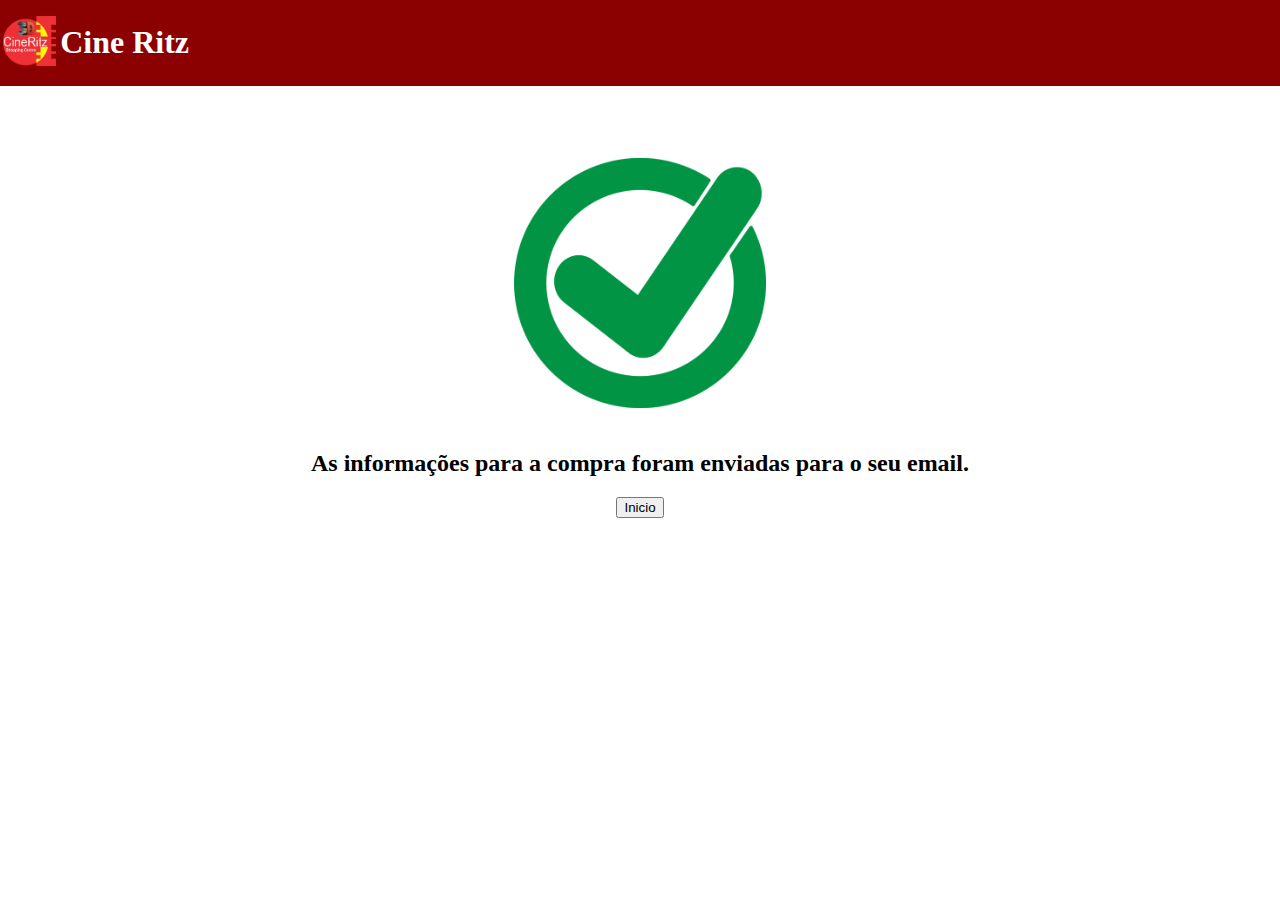
<file: Projeto-Cinema-main/confirm.html>
<!DOCTYPE html>
<html lang="en">
<head>
    <link rel="stylesheet" href="estilo.css">
    <link rel="shortcut icon" href="imagens/cineritz.ico" type="image/x-icon">
    <meta charset="UTF-8">
    <meta name="viewport" content="width=device-width, initial-scale=1.0">
    <title>CR - Confirmação</title>
</head>
<header>
    <table>
        <tr>
            <td><img src="imagens/cineritz-removebg-preview.png" alt="Logo do Cine Ritz" height="50"></td>
            <td><h1 style="color: white;">Cine Ritz</h1></td>
        </tr>
    </table>
</header>
<body>
    <div class="centro">
        <br><br><br><br>
        <img src="imagens/confirmação.png" alt="" height="250"><br><br>
        <h2>As informações para a compra foram enviadas para o seu email.</h2>
        <a href="home.html"><button>Inicio</button></a>
    </div>
</body>
</html>
</file>
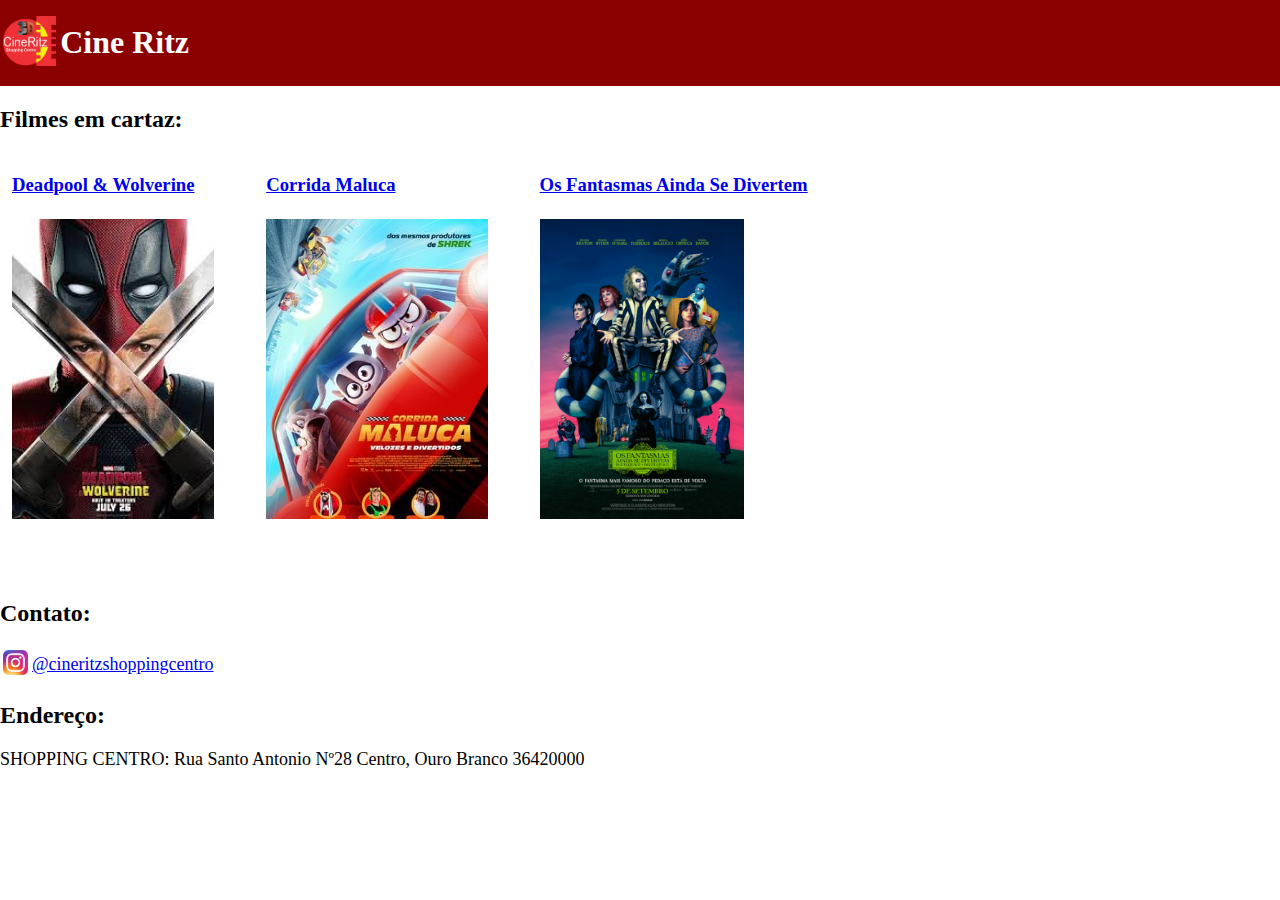
<file: Projeto-Cinema-main/home.html>
<!DOCTYPE html>
<html lang="en">
<head>
    <link rel="stylesheet" href="estilo.css">
    <link rel="shortcut icon" href="imagens/cineritz.ico" type="image/x-icon">
    <meta charset="UTF-8">
    <meta name="viewport" content="width=device-width, initial-scale=1.0">
    <title>Cine Ritz-Shopping Centro</title>
</head>
<header>
        <table>
            <tr>
                <td><img src="imagens/cineritz-removebg-preview.png" alt="Logo do Cine Ritz" height="50"></td>
                <td><h1 style="color: white;">Cine Ritz</h1></td>
            </tr>
        </table>
</header>
<body>
    <h2>Filmes em cartaz:</h2>
    <div class="filmes">
    <table>
        <tr>
            <td><a href="infoDeadPool.html"><h3>Deadpool & Wolverine</h3></a></td>
            <td><a href="infoCorridaMaluca.html"><h3>Corrida Maluca</h3></a></td>
            <td><a href="infoFantasmaDivertem.html"><h3>Os Fantasmas Ainda Se Divertem</h3></a></td>
        </tr>
        <tr>
            <td><a href="infoDeadPool.html"><img src="imagens/DeadPool&Wolverine.jfif" alt="Cartaz Deadpool & Wolverine" height="300"></a></td>
            <td><a href="infoCorridaMaluca.html"><img src="imagens/corridamaluca.jpg" alt="" height="300"></a></td>
            <td><a href="infoFantasmaDivertem.html"><img src="imagens/fantasmasdivertem.jpg" alt="" height="300"></a></td>
        </tr>
    </table>
    </div>
    <br><br><br>
    <h2>Contato:</h2>
    <table>
        <tr>
            <td><img src="imagens/Instagram_icon.png" alt="" height="25"></td>
            <td style="font-size: large;"><a href="https://www.instagram.com/cineritzshoppingcentro/">@cineritzshoppingcentro</a></td>
        </tr>
    </table>
    <h2>Endereço:</h2>
    <p style="font-size: large;">SHOPPING CENTRO: Rua Santo Antonio Nº28 Centro, Ouro Branco 36420000</p>
</body>
</html>
</file>
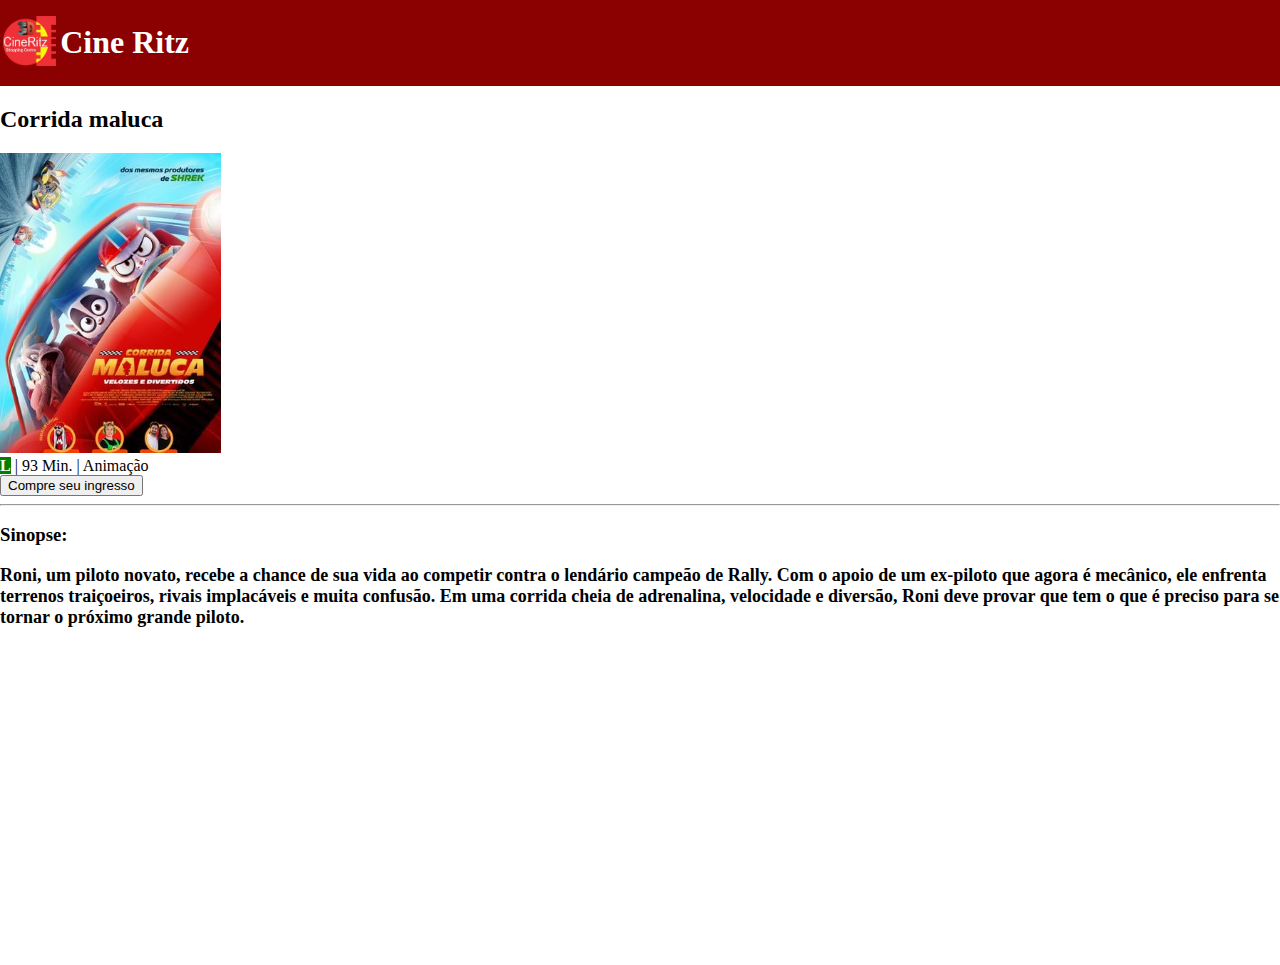
<file: Projeto-Cinema-main/infoCorridaMaluca.html>
<!DOCTYPE html>
<html lang="pt-br">
<head>
    <link rel="stylesheet" href="estilo.css">
    <link rel="shortcut icon" href="imagens/cineritz.ico" type="image/x-icon">
    <meta charset="UTF-8">
    <meta name="viewport" content="width=device-width, initial-scale=1.0">
    <title>CR - Corrida Maluca</title>
</head>
<header>
        <table>
            <tr>
                <td><img src="imagens/cineritz-removebg-preview.png" alt="Logo do Cine Ritz" height="50"></td>
                <td><h1 style="color: white;">Cine Ritz</h1></td>
            </tr>
        </table>
</header>
<body> 
    <h2>Corrida maluca</h2>
    <img src="imagens/corridamaluca.jpg" alt="" height="300">
    <br>
    <strong style="background-color: green; color: white;">L</strong> | 93 Min. | Animação
    <br>
    <a href="ingresso.html"><button>Compre seu ingresso</button></a>
    <hr>
    <h3>Sinopse:</h3>
    <p style="font-size: large;"><strong>Roni, um piloto novato, recebe a chance de sua vida ao competir contra o lendário campeão de Rally. Com o apoio de um ex-piloto que agora é mecânico, ele enfrenta terrenos traiçoeiros, rivais implacáveis e muita confusão. Em uma corrida cheia de adrenalina, velocidade e diversão, Roni deve provar que tem o que é preciso para se tornar o próximo grande piloto.</strong></p>
    <div class="centro">
    <iframe src="https://www.youtube.com/embed/Yxf0eaEP1gw?si=-nq6dLky21pjcnDy" title="YouTube video player" frameborder="0" allow="accelerometer; autoplay; clipboard-write; encrypted-media; gyroscope; picture-in-picture; web-share" referrerpolicy="strict-origin-when-cross-origin" allowfullscreen></iframe>
    </div>
</body>
</html>
</file>
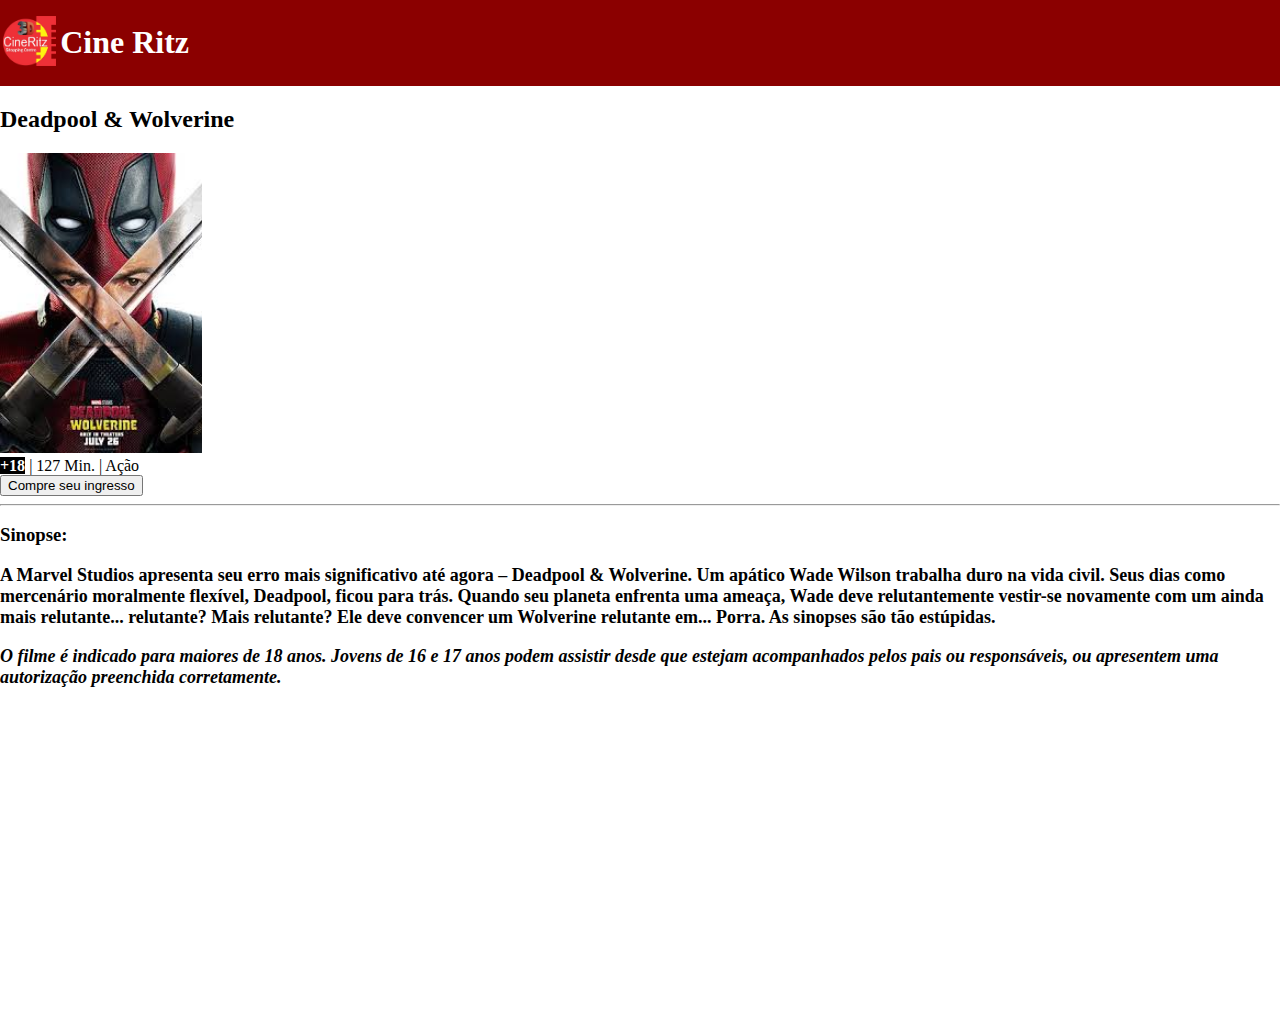
<file: Projeto-Cinema-main/infoDeadPool.html>
<!DOCTYPE html>
<html lang="pt-br">
<head>
    <link rel="stylesheet" href="estilo.css">
    <link rel="shortcut icon" href="imagens/cineritz.ico" type="image/x-icon">
    <meta charset="UTF-8">
    <meta name="viewport" content="width=device-width, initial-scale=1.0">
    <title>CR - Deadpool & Wolverine</title>
</head>
<header>
        <table>
            <tr>
                <td><img src="imagens/cineritz-removebg-preview.png" alt="Logo do Cine Ritz" height="50"></td>
                <td><h1 style="color: white;">Cine Ritz</h1></td>
            </tr>
        </table>
</header>
<body> 
    <h2>Deadpool & Wolverine</h2>
    <img src="imagens/DeadPool&Wolverine.jfif" alt="Cartaz Deadpool & Wolverine" height="300">
    <br>
    <strong style="background-color: black; color: white;">+18</strong> | 127 Min. | Ação
    <br>
    <a href="ingresso.html"><button>Compre seu ingresso</button></a>
    <hr>
    <h3>Sinopse:</h3>
    <p style="font-size: large;"><strong>A Marvel Studios apresenta seu erro mais significativo até agora – Deadpool & Wolverine. Um apático Wade Wilson trabalha duro na vida civil. Seus dias como mercenário moralmente flexível, Deadpool, ficou para trás. Quando seu planeta enfrenta uma ameaça, Wade deve relutantemente vestir-se novamente com um ainda mais relutante... relutante? Mais relutante? Ele deve convencer um Wolverine relutante em... Porra. As sinopses são tão estúpidas.</strong></p>
    <p style="font-size: large;"><strong><em>O filme é indicado para maiores de 18 anos. Jovens de 16 e 17 anos podem assistir desde que estejam acompanhados pelos pais ou responsáveis, ou apresentem uma autorização preenchida corretamente.</em></strong></p>
    <div class="centro">
        <iframe src="https://www.youtube.com/embed/dEbe0rS4Z2A?si=lbKZD3zpyF3sU0cv" title="YouTube video player" frameborder="0" allow="accelerometer; autoplay; clipboard-write; encrypted-media; gyroscope; picture-in-picture; web-share" referrerpolicy="strict-origin-when-cross-origin" allowfullscreen></iframe>
    </div>
</body>
</html>
</file>
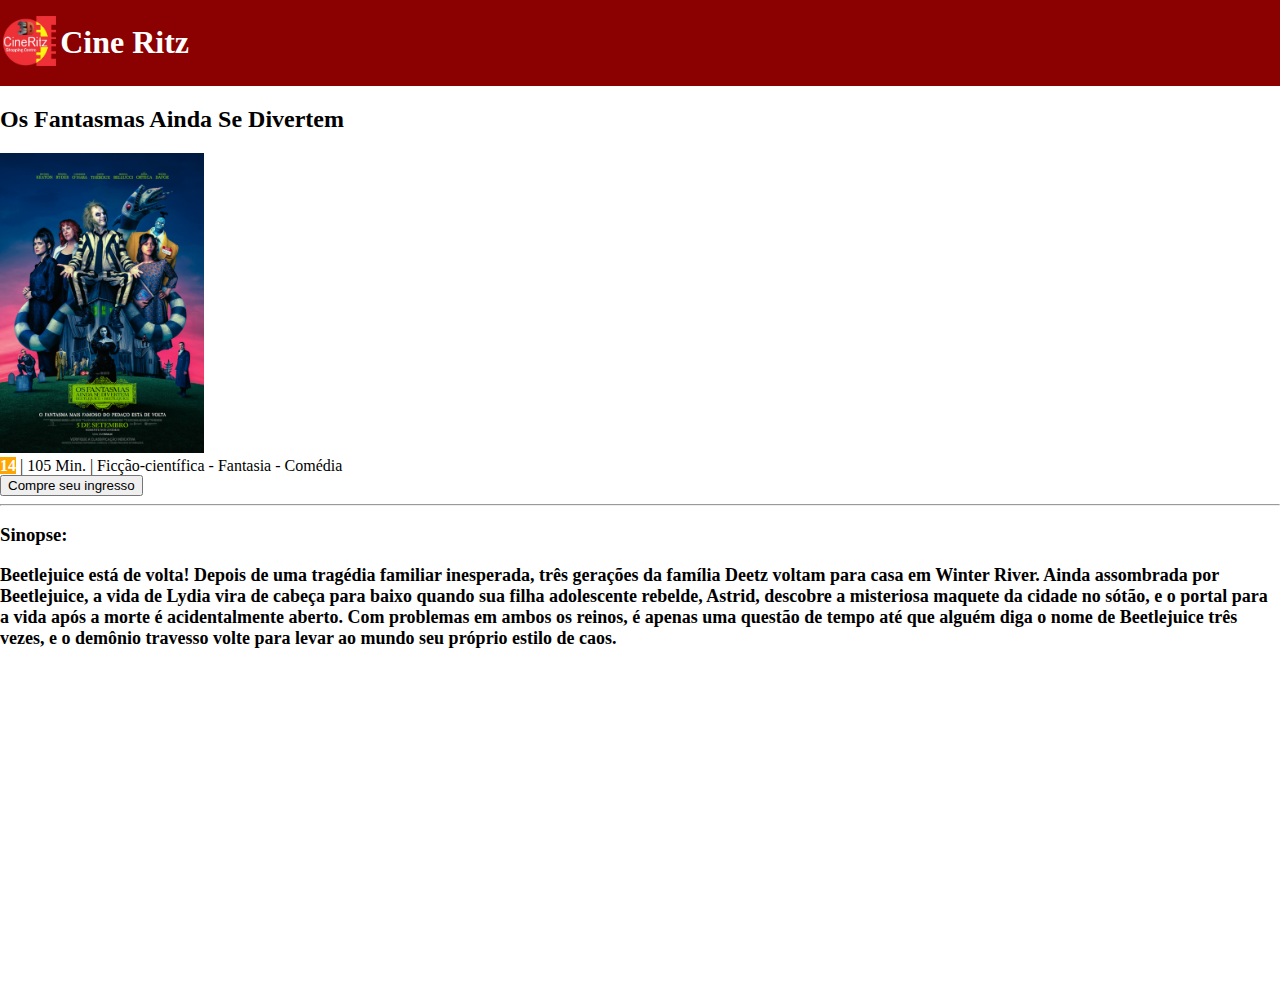
<file: Projeto-Cinema-main/infoFantasmaDivertem.html>
<!DOCTYPE html>
<html lang="pt-br">
<head>
    <link rel="stylesheet" href="estilo.css">
    <link rel="shortcut icon" href="imagens/cineritz.ico" type="image/x-icon">
    <meta charset="UTF-8">
    <meta name="viewport" content="width=device-width, initial-scale=1.0">
    <title>CR - Os Fantasmas Ainda Se Divertem</title>
</head>
<header>
        <table>
            <tr>
                <td><img src="imagens/cineritz-removebg-preview.png" alt="Logo do Cine Ritz" height="50"></td>
                <td><h1 style="color: white;">Cine Ritz</h1></td>
            </tr>
        </table>
</header>
<body> 
    <h2>Os Fantasmas Ainda Se Divertem</h2>
    <img src="imagens/fantasmasdivertem.jpg" alt="" height="300">
    <br>
    <strong style="background-color: orange; color: white;">14</strong> | 105 Min. | Ficção-científica - Fantasia - Comédia
    <br>
    <a href="ingresso.html"><button>Compre seu ingresso</button></a>
    <hr>
    <h3>Sinopse:</h3>
    <p style="font-size: large;"><strong>Beetlejuice está de volta! Depois de uma tragédia familiar inesperada, três gerações da família Deetz voltam para casa em Winter River. Ainda assombrada por Beetlejuice, a vida de Lydia vira de cabeça para baixo quando sua filha adolescente rebelde, Astrid, descobre a misteriosa maquete da cidade no sótão, e o portal para a vida após a morte é acidentalmente aberto. Com problemas em ambos os reinos, é apenas uma questão de tempo até que alguém diga o nome de Beetlejuice três vezes, e o demônio travesso volte para levar ao mundo seu próprio estilo de caos.</strong></p>
    <div class="centro">
        <iframe src="https://www.youtube.com/embed/0LwUksasjrQ" title="Os Fantasmas Ainda Se Divertem: Beetlejuice Beetlejuice | Trailer Oficial #2 Dublado" frameborder="0" allow="accelerometer; autoplay; clipboard-write; encrypted-media; gyroscope; picture-in-picture; web-share" referrerpolicy="strict-origin-when-cross-origin" allowfullscreen></iframe>
    </div>
</body>
</html>
</file>
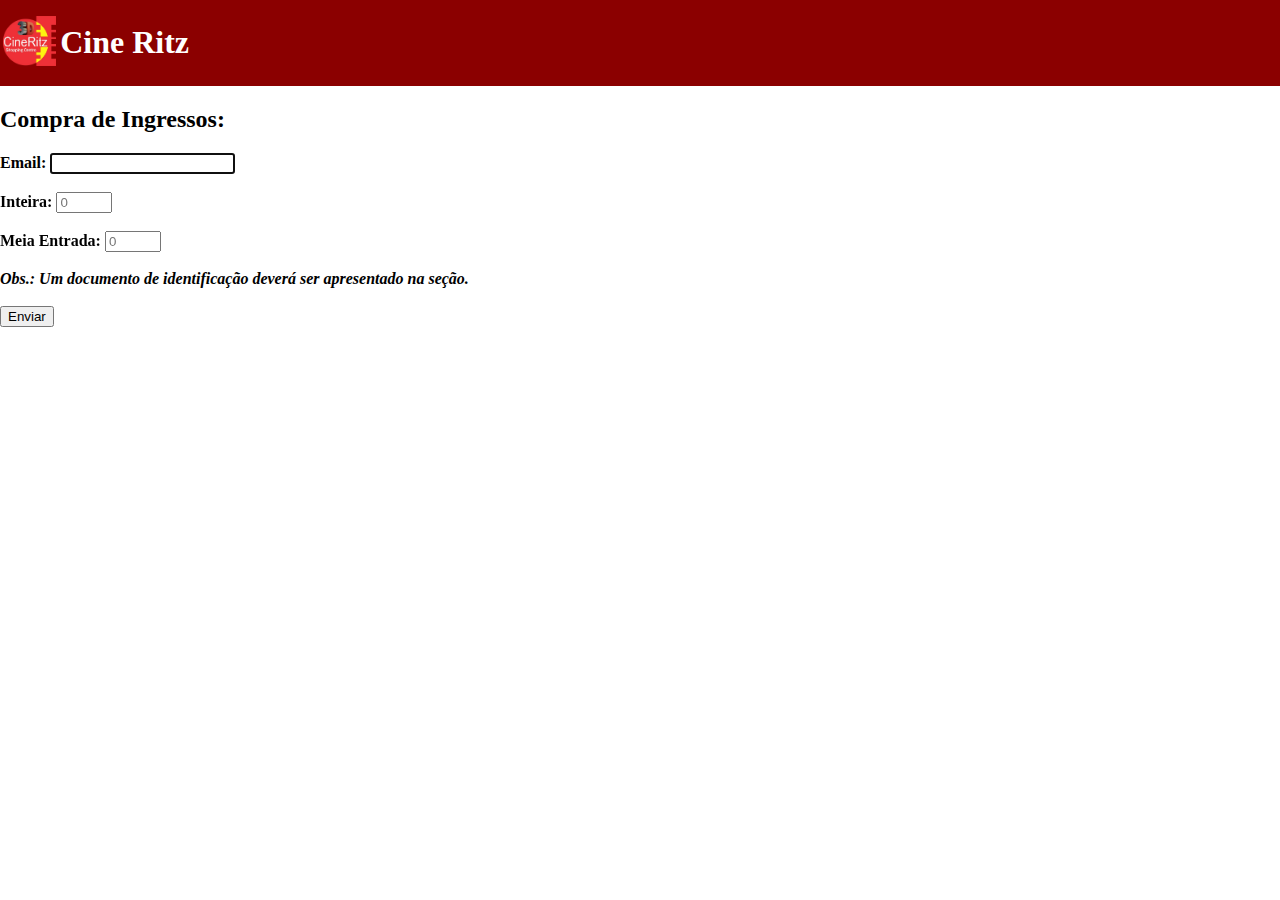
<file: Projeto-Cinema-main/ingresso.html>
<!DOCTYPE html>
<html lang="en">
<head>
    <link rel="stylesheet" href="estilo.css">
    <link rel="shortcut icon" href="imagens/cineritz.ico" type="image/x-icon">
    <meta charset="UTF-8">
    <meta name="viewport" content="width=device-width, initial-scale=1.0">
    <title>CR - Compra de Ingressos</title>
</head>
<header>
    <table>
        <tr>
            <td><img src="imagens/cineritz-removebg-preview.png" alt="Logo do Cine Ritz" height="50"></td>
            <td><h1 style="color: white;">Cine Ritz</h1></td>
        </tr>
    </table>
</header>
<body>
    <h2>Compra de Ingressos:</h2>
    <form action="confirm.html" method="get" id="compraIngresso">
        <strong>Email: </strong><input type="email" required autofocus><br><br>
        <strong>Inteira: </strong><input type="number" min="0" max="20" placeholder="0"><br><br>
        <strong>Meia Entrada: </strong><input type="number" min="0" max="20" placeholder="0"><br><br>
        <strong><em>Obs.: Um documento de identificação deverá ser apresentado na seção.</em></strong><br><br>
        <input type="submit" value="Enviar">
    </form>
</body>
</html>
</file>
<file: Projeto-Cinema-main/estilo.css>
.hlista ul li {
    display: inline-block;
}

.filmes td {
    padding-left: 10px;
    padding-right: 40px;
}

header {
    background-color: darkred;
}

.centro {
    text-align: center;
}

body {
    margin: 0%;
}

iframe {
    width: 560px;
    height: 315px;
}
</file>
